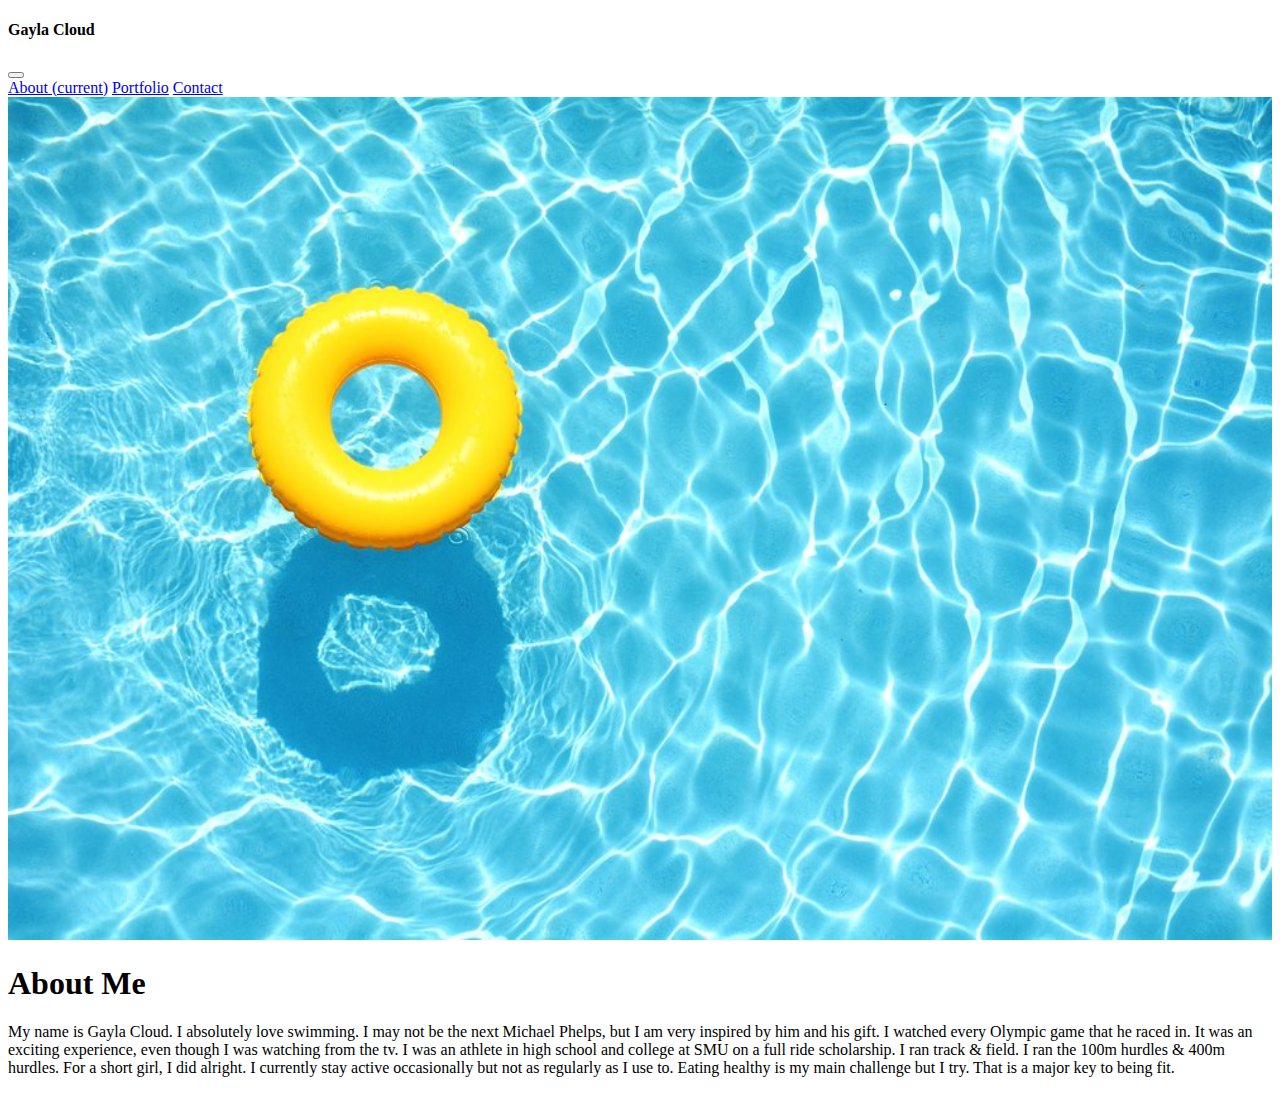
<file: index.html>
<!DOCTYPE html>

<html lang="en">

    <head>
        <meta charset="UTF-8">
        <meta name="viewport" content="width=device-width, initial-scale=1.0">
        <link rel="stylesheet" href="bootstrap.css"> 
        <link rel="stylesheet" href="https://stackpath.bootstrapcdn.com/bootstrap/4.5.0/css/bootstrap.min.css" integrity="sha384-9aIt2nRpC12Uk9gS9baDl411NQApFmC26EwAOH8WgZl5MYYxFfc+NcPb1dKGj7Sk" crossorigin="anonymous">
        <title>About Me!</title>
    </head>


    <body>
            <header>
                <nav class="navbar navbar-expand-lg navbar-dark bg-dark">
                    <h4 class="navbar-brand">Gayla Cloud</h4>
                    <button class="navbar-toggler" type="button" data-toggle="collapse" data-target="#navbarNavDropdown" aria-controls="navbarNavDropdown" aria-expanded="false" aria-label="Toggle navigation">
                      <span class="navbar-toggler-icon"></span>
                    </button>
                    <div class="collapse navbar-collapse" id="navbarNavDropdown">
                      <div class="navbar-nav ml-auto">
                        <a class="nav-link" href="index.html">About <span class="sr-only">(current)</span></a>
                        <a class="nav-link" href="portfolio.html">Portfolio</a>
                        <a class="nav-link" href="contact.html">Contact</a>
                      </div>
                    </div>
                </nav>
            </header>

            <section class="container">
                <div class="row">
                      <div class="col-md-12">
                        <img class="image" src="Swimming.jpg" alt="water">
                      </div>  
                </div>

                <div class="row">
                    <div class="col-md-12"> 
                        <div class="jumbotron jumbotron-fluid">
                            <div class="container">
                                <h1 class="display-4">About Me</h1>
                                <p>My name is Gayla Cloud. I absolutely love swimming. I may not be the next Michael Phelps, but I am very inspired by him and his gift. I watched every Olympic game that he raced in. It was an exciting experience, even though I was watching from the tv.
                                    I was an athlete in high school and college at SMU on a full ride scholarship. I ran track & field. I ran the 100m hurdles & 400m hurdles. For a short girl, I did alright.
                                    I currently stay active occasionally but not as regularly as I use to. Eating healthy is my main challenge but I try. That is a major key to being fit.
                                </p>
                            </div>
                        </div>
                    </div>
                </div>
            </section>

            <!-- <footer class="footer"> I added this but it stuck when the page moved up and down.
                <div class="container">
                  <span class="text-muted">Place sticky footer content here.</span>
                </div>
            </footer> -->
        <script src="https://code.jquery.com/jquery-3.5.1.slim.min.js" integrity="sha384-DfXdz2htPH0lsSSs5nCTpuj/zy4C+OGpamoFVy38MVBnE+IbbVYUew+OrCXaRkfj" crossorigin="anonymous"></script>
        <script src="https://cdn.jsdelivr.net/npm/popper.js@1.16.0/dist/umd/popper.min.js" integrity="sha384-Q6E9RHvbIyZFJoft+2mJbHaEWldlvI9IOYy5n3zV9zzTtmI3UksdQRVvoxMfooAo" crossorigin="anonymous"></script>
        <script src="https://stackpath.bootstrapcdn.com/bootstrap/4.5.0/js/bootstrap.min.js" integrity="sha384-OgVRvuATP1z7JjHLkuOU7Xw704+h835Lr+6QL9UvYjZE3Ipu6Tp75j7Bh/kR0JKI" crossorigin="anonymous"></script>
    </body>
    
</html>
</file>
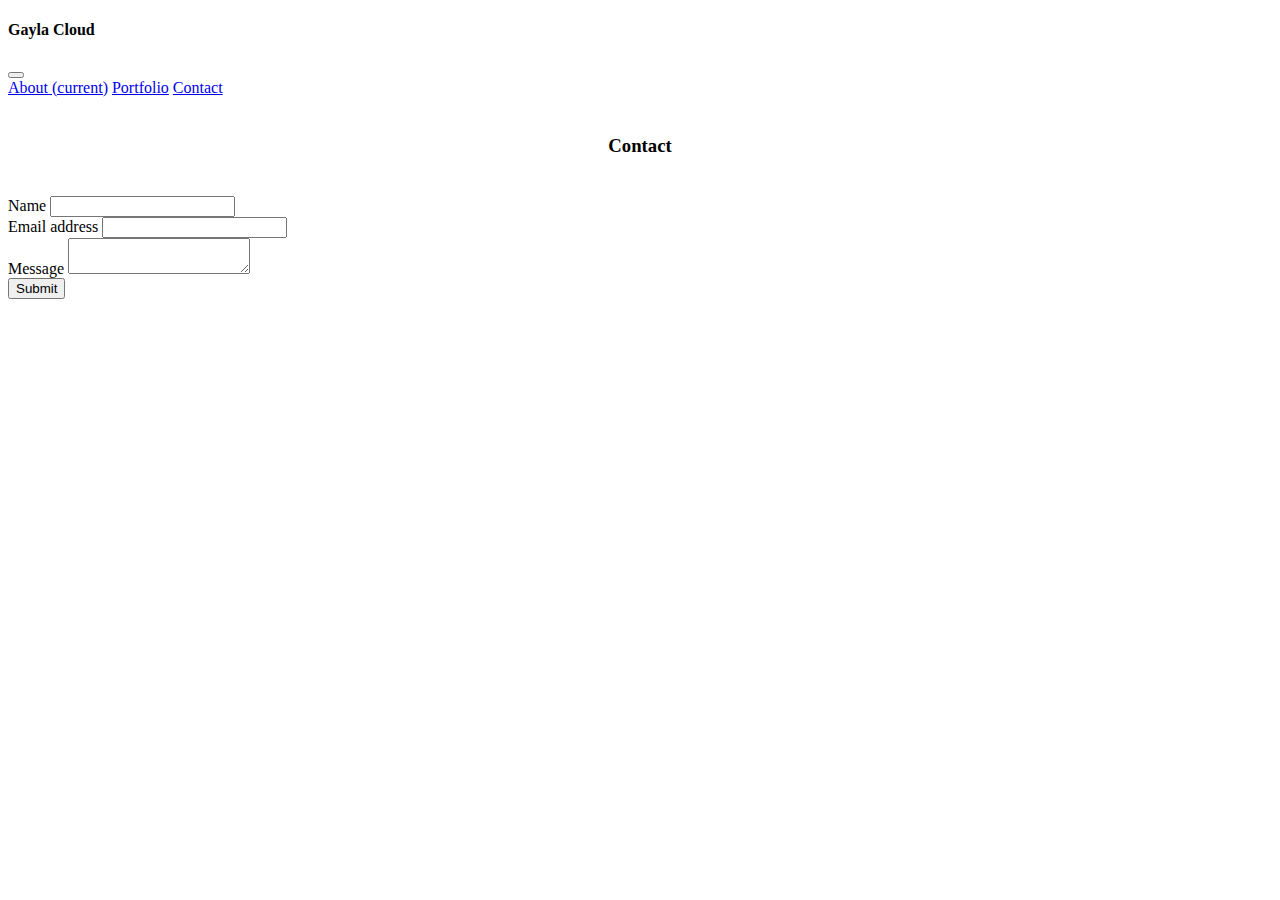
<file: contact.html>
<!DOCTYPE html>

<html lang="en">

  <head>
    <meta charset="UTF-8">
    <meta name="viewport" content="width=device-width, initial-scale=1.0">
    <link rel="stylesheet" href="bootstrap.css"> 
    <link rel="stylesheet" href="https://stackpath.bootstrapcdn.com/bootstrap/4.5.0/css/bootstrap.min.css" integrity="sha384-9aIt2nRpC12Uk9gS9baDl411NQApFmC26EwAOH8WgZl5MYYxFfc+NcPb1dKGj7Sk" crossorigin="anonymous">
    <title>About Me!</title>
  </head>

  <body>
      <header>
        <nav class="navbar navbar-expand-lg navbar-dark bg-dark">
          <h4 class="navbar-brand">Gayla Cloud</h4>
          <button class="navbar-toggler" type="button" data-toggle="collapse" data-target="#navbarNavDropdown" aria-controls="navbarNavDropdown" aria-expanded="false" aria-label="Toggle navigation">
            <span class="navbar-toggler-icon"></span>
          </button>
          <div class="collapse navbar-collapse" id="navbarNavDropdown">
            <div class="navbar-nav ml-auto">
              <a class="nav-link" href="index.html">About <span class="sr-only">(current)</span></a>
              <a class="nav-link" href="portfolio.html">Portfolio</a>
              <a class="nav-link" href="contact.html">Contact</a>
            </div>
          </div>
        </nav>
      </header>

      <section class="container">
        <form>
          <div>
            <h3>Contact</h3>
          </div>
          <div class="form-group">
              <label for="exampleInputName1">Name</label>
              <input type="name" class="form-control" id="exampleInputName1">
          </div>
          <div class="form-group">
              <label for="exampleInputEmail1">Email address</label>
              <input type="email" class="form-control" id="exampleInputEmail1" aria-describedby="emailHelp">
          </div>
          <div class="form-group">
              <label for="exampleInputMessage1">Message</label>
              <textarea type="message" class="form-control" id="exampleInputMessage1" aria-describedby="emailHelp"></textarea> 
            </div>
            <button type="submit" class="btn btn-primary">Submit</button>
        </form>
      </section>

      <!-- <footer class="footer"> I added this but it stuck when the page moved up and down.
            <div class="container">
                <span class="text-muted">Place sticky footer content here.</span>
            </div>
      </footer> -->
    <script src="https://code.jquery.com/jquery-3.5.1.slim.min.js" integrity="sha384-DfXdz2htPH0lsSSs5nCTpuj/zy4C+OGpamoFVy38MVBnE+IbbVYUew+OrCXaRkfj" crossorigin="anonymous"></script>
    <script src="https://cdn.jsdelivr.net/npm/popper.js@1.16.0/dist/umd/popper.min.js" integrity="sha384-Q6E9RHvbIyZFJoft+2mJbHaEWldlvI9IOYy5n3zV9zzTtmI3UksdQRVvoxMfooAo" crossorigin="anonymous"></script>
    <script src="https://stackpath.bootstrapcdn.com/bootstrap/4.5.0/js/bootstrap.min.js" integrity="sha384-OgVRvuATP1z7JjHLkuOU7Xw704+h835Lr+6QL9UvYjZE3Ipu6Tp75j7Bh/kR0JKI" crossorigin="anonymous"></script>      
  </body>

</html>
</file>
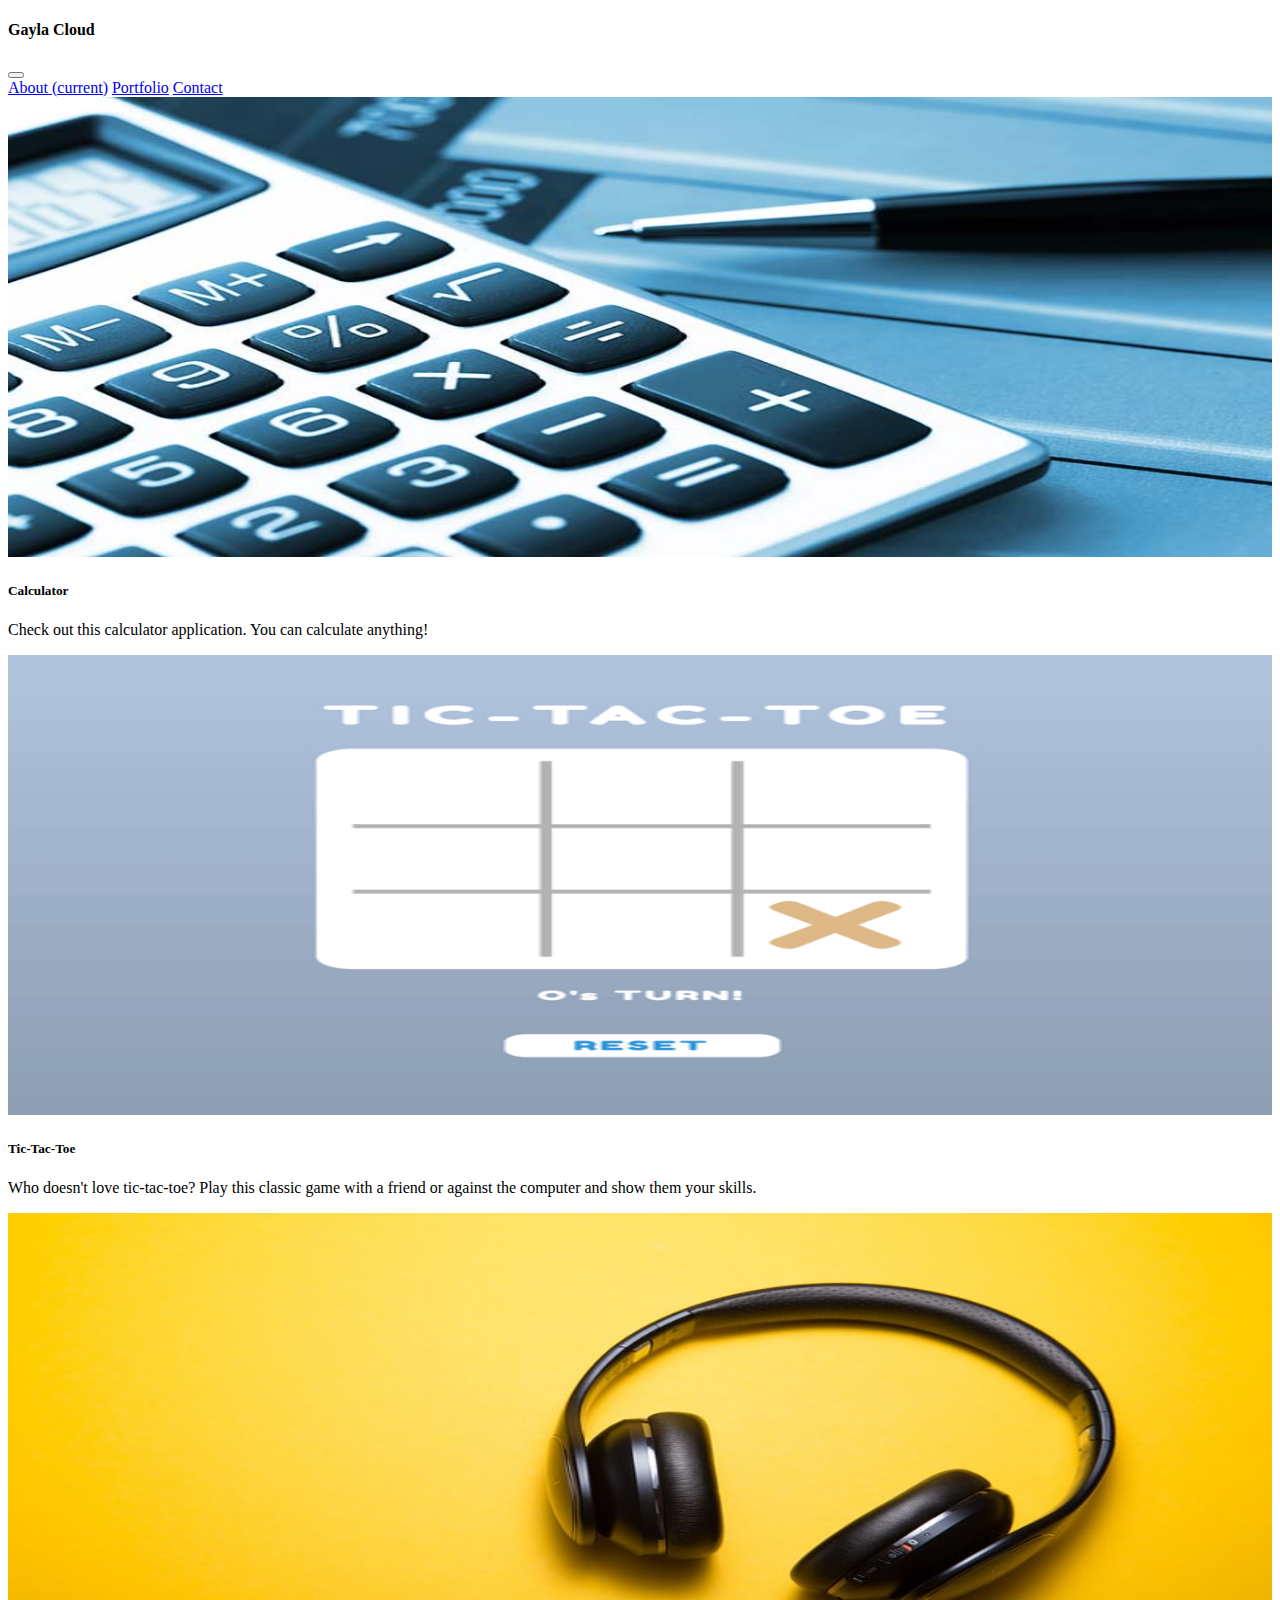
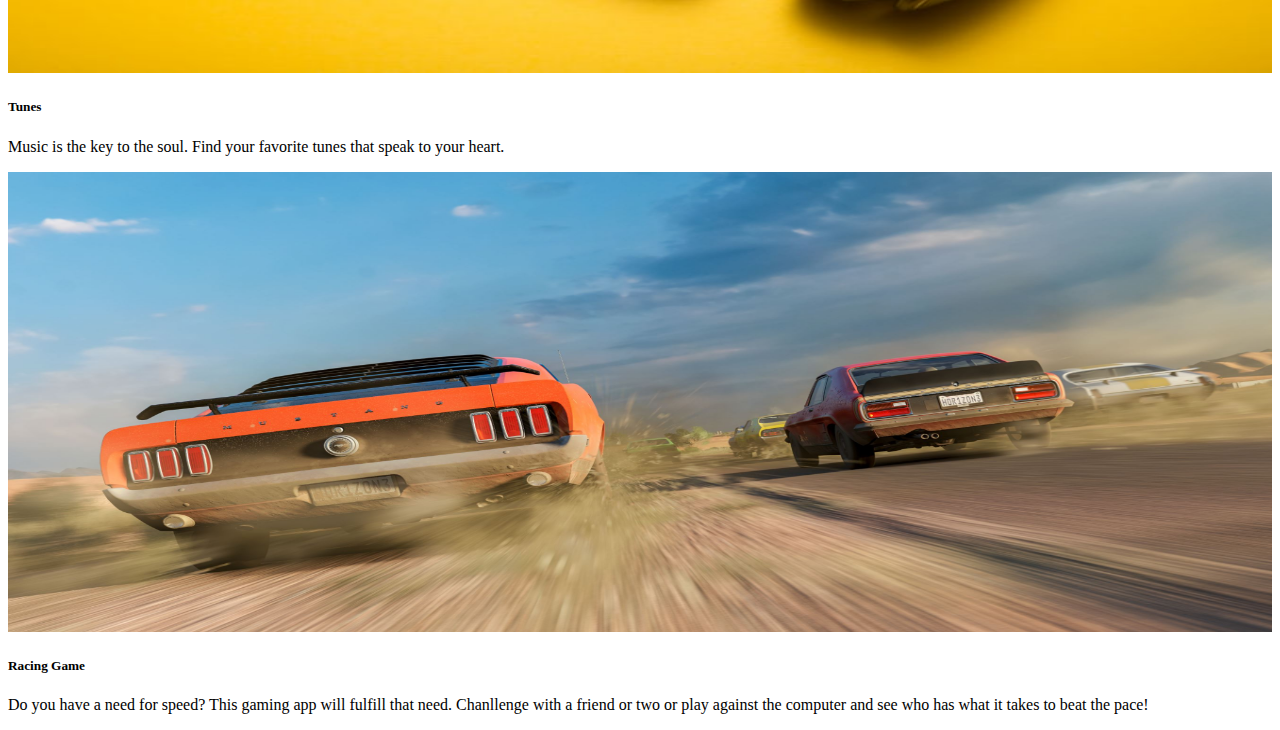
<file: portfolio.html>
<!DOCTYPE html>

<html lang="en">

    <head>
        <meta charset="UTF-8">
        <meta name="viewport" content="width=device-width, initial-scale=1.0">
        <link rel="stylesheet" href="bootstrap.css"> 
        <link rel="stylesheet" href="https://stackpath.bootstrapcdn.com/bootstrap/4.5.0/css/bootstrap.min.css" integrity="sha384-9aIt2nRpC12Uk9gS9baDl411NQApFmC26EwAOH8WgZl5MYYxFfc+NcPb1dKGj7Sk" crossorigin="anonymous">
        <title>About Me!</title>
    </head>

    <body>
            <header>
                <nav class="navbar navbar-expand-lg navbar-dark bg-dark">
                    <h4 class="navbar-brand">Gayla Cloud</h4>
                    <button class="navbar-toggler" type="button" data-toggle="collapse" data-target="#navbarNavDropdown" aria-controls="navbarNavDropdown" aria-expanded="false" aria-label="Toggle navigation">
                    <span class="navbar-toggler-icon"></span>
                    </button>
                    <div class="collapse navbar-collapse" id="navbarNavDropdown">
                        <div class="navbar-nav ml-auto">
                            <a class="nav-link" href="index.html">About <span class="sr-only">(current)</span></a>
                            <a class="nav-link" href="portfolio.html">Portfolio</a>
                            <a class="nav-link" href="contact.html">Contact</a>
                        </div>
                    </div>
                </nav>
            </header>

            <section class="container">
                <div class="row">
                  <div class="col-lg-6">
                    <div class="card">
                      <img src="calculator.jpg" class="card-img-top" alt="calculator" id="pic">
                      <div class="card-body">
                        <h5 class="card-title">Calculator</h5>
                        <p class="card-text">Check out this calculator application. You can calculate anything!</p>
                      </div>
                    </div>
                  </div>
                  <div class="col-lg-6">
                    <div class="card">
                      <img src="tic-tac-toe.gif" class="card-img-top" alt="tic-tac-toe" id="pic">
                      <div class="card-body">
                        <h5 class="card-title">Tic-Tac-Toe</h5>
                        <p class="card-text">Who doesn't love tic-tac-toe? Play this classic game with a friend or against the computer and show them your skills.</p>
                      </div>
                    </div>
                  </div>
                </div>

                <div class="row">
                  <div class="col-lg-6">
                    <div class="card">
                      <img src="music.jpg" class="card-img-top" alt="music app" id="pic">
                      <div class="card-body">
                        <h5 class="card-title">Tunes</h5>
                        <p class="card-text">Music is the key to the soul. Find your favorite tunes that speak to your heart.</p>
                      </div>
                    </div>
                  </div>
                  <div class="col-lg-6">
                    <div class="card">
                      <img src="race.jpg" class="card-img-top" alt="race cars" id="pic">
                      <div class="card-body">
                        <h5 class="card-title">Racing Game</h5>
                        <p class="card-text">Do you have a need for speed? This gaming app will fulfill that need. Chanllenge with a friend or two or play against the computer and see who has what it takes to beat the pace!</p>
                      </div>
                    </div>
                  </div>
                </div>
            </section>

            <!-- <footer class="footer"> I added this but it stuck when the page moved up and down.
                <div class="container">
                  <span class="text-muted">Place sticky footer content here.</span>
                </div>
            </footer> -->
      <script src="https://code.jquery.com/jquery-3.5.1.slim.min.js" integrity="sha384-DfXdz2htPH0lsSSs5nCTpuj/zy4C+OGpamoFVy38MVBnE+IbbVYUew+OrCXaRkfj" crossorigin="anonymous"></script>
      <script src="https://cdn.jsdelivr.net/npm/popper.js@1.16.0/dist/umd/popper.min.js" integrity="sha384-Q6E9RHvbIyZFJoft+2mJbHaEWldlvI9IOYy5n3zV9zzTtmI3UksdQRVvoxMfooAo" crossorigin="anonymous"></script>
      <script src="https://stackpath.bootstrapcdn.com/bootstrap/4.5.0/js/bootstrap.min.js" integrity="sha384-OgVRvuATP1z7JjHLkuOU7Xw704+h835Lr+6QL9UvYjZE3Ipu6Tp75j7Bh/kR0JKI" crossorigin="anonymous"></script>            
    </body>
    
</html>
</file>
